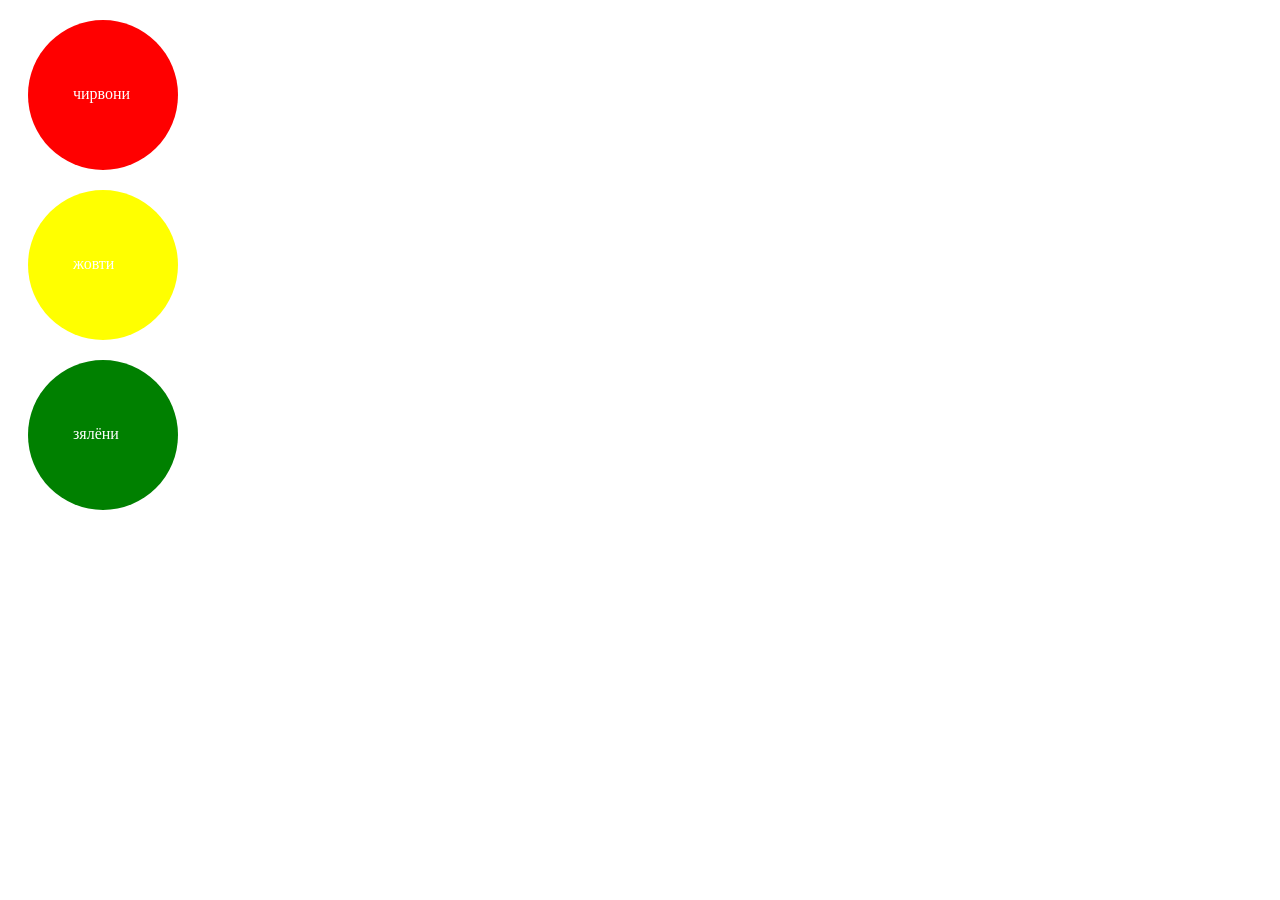
<file: css-base.html>
<!doctype html>
<html lang="en">
  <head>
    <meta charset="UTF-8" />
    <meta name="viewport" content="width=device-width, initial-scale=1.0" />
    <title>Основы CSS</title>
    <style>
      * {
        box-sizing: border-box;
      }
      body {
        color: white;
      }
      p {
        width: 150px;
        height: 150px;
        background-color: rgb(0, 26, 255);
        margin: 20px;
        padding: 65px 45px;
      }
      .red {
        background-color: rgb(255, 0, 0);
      }
      p {
        border-radius: 100%;
      }
      .gold {
        background-color: yellow;
      }
      .green {
        background-color: green;
      }
    </style>
  </head>
  <body>
    <p class="red">чирвони</p>
    <p class="gold">жовти</p>
    <p class="green">зялёни</p>
  </body>
</html>
</file>
